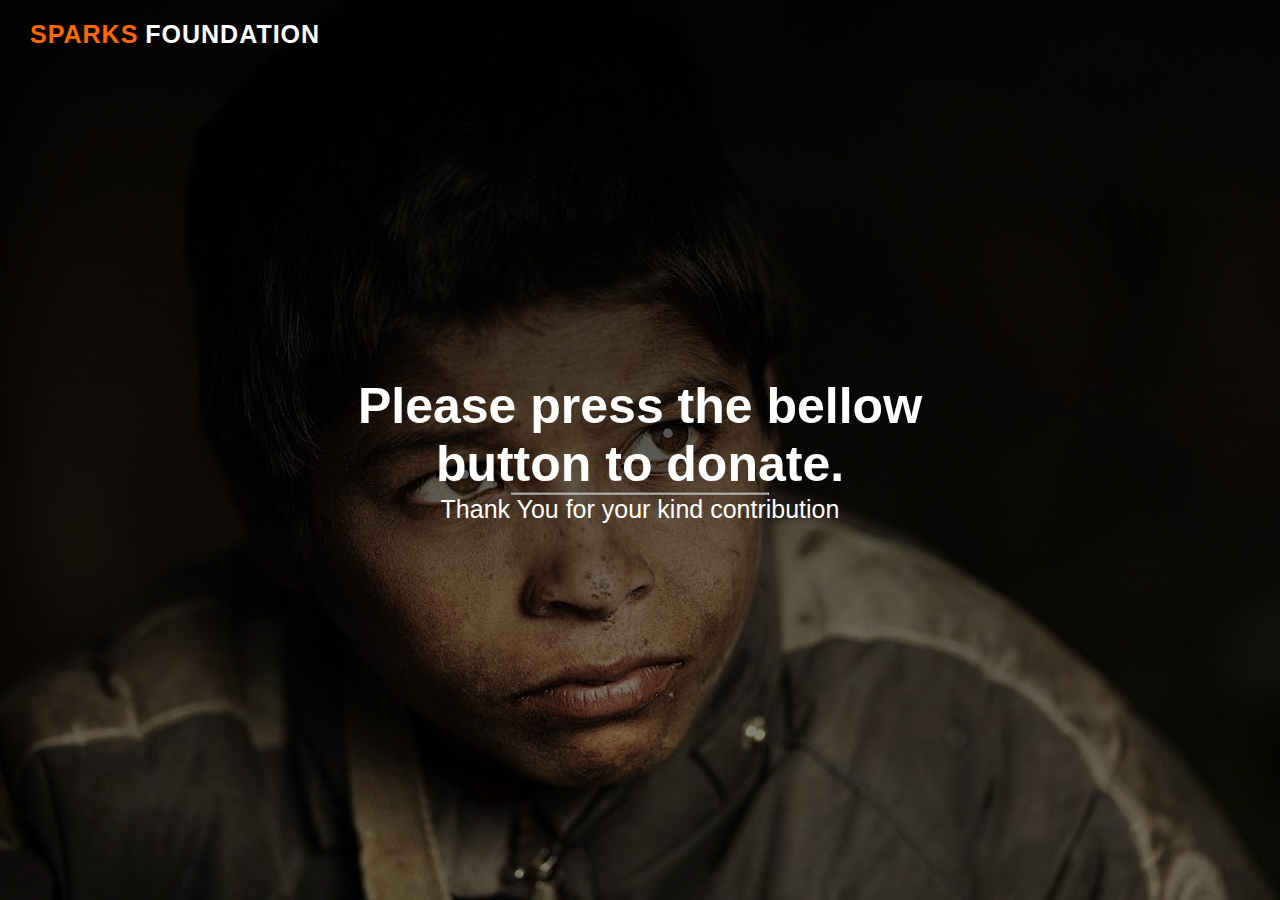
<file: donate.html>
<!DOCTYPE html>
<html lang="en">

<head>
    <meta charset="UTF-8">
    <meta http-equiv="X-UA-Compatible" content="IE=edge">
    <meta name="viewport" content="width=device-width, initial-scale=1.0">
    <title>Donate</title>
    <style>

        *{

            margin: 0;
            padding: 0;
        }
        body,
        html {
            height: 100%
        }

        .bgimg {

            background: linear-gradient(rgba(0, 0, 0, 0.9),
                    rgba(0, 0, 0, 0.4)), url('background.jpg');

            height: 100%;
            background-position: center;
            background-size: cover;
            position: relative;
            color: white;
            font-family: -apple-system, BlinkMacSystemFont, 'Segoe UI', Roboto, Oxygen, Ubuntu, Cantarell, 'Open Sans', 'Helvetica Neue', sans-serif;

            font-size: 25px;
        }


        .topleft {
            position: absolute;
            top: 20px;
            left: 30px;
        }

        .middle {
            position: absolute;
            top: 50%;
            left: 50%;
            transform: translate(-50%, -50%);
            text-align: center;
        }


        hr {
            margin: auto;
            width: 40%;
        }
    </style>
</head>

<body>
    <div class="bgimg">
        <div class="topleft">
            <p><a style="color:#FF6700;position: relative; font-weight: 700; letter-spacing: 1px;font-size: 1em; text-decoration: none;" href="index.html">SPARKS</a>
                <a style="color: white;position: relative; font-weight: 700; letter-spacing: 1px;font-size: 1em; text-decoration: none;" href="index.html">FOUNDATION</a> 

             </p>

        </div>

        <div class="middle">
            <h1>Please press the bellow button to donate.</h1>
            

            <form>
                <script src="https://checkout.razorpay.com/v1/payment-button.js"
                    data-payment_button_id="pl_I4FAubocpem3D9" async> </script>
              </form>


            <hr>
            <p>Thank You for your kind contribution</p>
        </div>

    </div>

</body>

</html>
</file>
